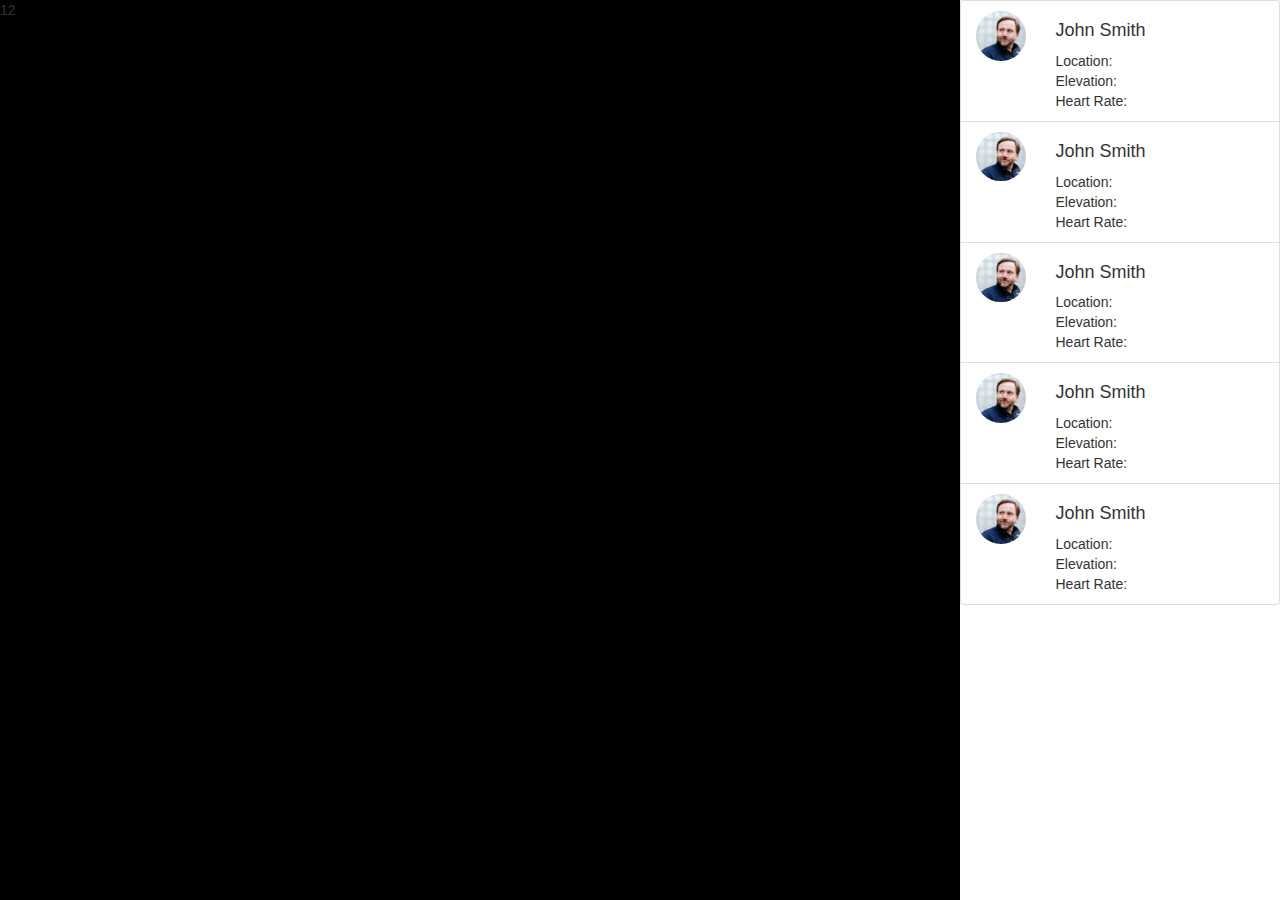
<file: JSWebApp/index.html>
<!DOCTYPE html>
<html lang="en">
  <!-- Head -->
  <head>

    <title>Command Center</title>
    <meta name="viewport" content="width=device-width, initial-scale=1, maximum-scale=1">
    <link href="bootstrap.min.css" rel="stylesheet">
    <link href="main.css" rel="stylesheet">
  </head>

  <!-- Body -->
  <body>
    <div class="container-fluid">
      <div class = "row no-gutter">
        <div class = "col-xs-9">
          <div id="map">
            <p>12</p>
          </div>
        </div>
        <div class = "col-xs-3">
          <div id="profiles">
            <ul class="list-group list-group-flush">

              <li class="list-group-item">
                <div class = "row">
                  <div class = "col-xs-3">
                    <img src="prof1.jpg" class="img-responsive img-circle">
                  </div>
                  <div class="col-xs-9">
                    <h4>John Smith</h4>
                    <p>Location: </p>
                    <p>Elevation: </p>
                    <p>Heart Rate: </p>
                  </div>
                </div>
              </li>

              <li class="list-group-item">
                <div class = "row">
                  <div class = "col-xs-3">
                    <img src="prof1.jpg" class="img-responsive img-circle">
                  </div>
                  <div class="col-xs-9">
                    <h4>John Smith</h4>
                    <p>Location: </p>
                    <p>Elevation: </p>
                    <p>Heart Rate: </p>
                  </div>
                </div>
              </li>

              <li class="list-group-item">
                <div class = "row">
                  <div class = "col-xs-3">
                    <img src="prof1.jpg" class="img-responsive img-circle">
                  </div>
                  <div class="col-xs-9">
                    <h4>John Smith</h4>
                    <p>Location: </p>
                    <p>Elevation: </p>
                    <p>Heart Rate: </p>
                  </div>
                </div>
              </li>

              <li class="list-group-item">
                <div class = "row">
                  <div class = "col-xs-3">
                    <img src="prof1.jpg" class="img-responsive img-circle">
                  </div>
                  <div class="col-xs-9">
                    <h4>John Smith</h4>
                    <p>Location: </p>
                    <p>Elevation: </p>
                    <p>Heart Rate: </p>
                  </div>
                </div>
              </li>

              <li class="list-group-item">
                <div class = "row">
                  <div class = "col-xs-3">
                    <img src="prof1.jpg" class="img-responsive img-circle">
                  </div>
                  <div class="col-xs-9">
                    <h4>John Smith</h4>
                    <p>Location: </p>
                    <p>Elevation: </p>
                    <p>Heart Rate: </p>
                  </div>
                </div>
              </li>


            </ul>
          </div>
        </div>
      </div>
    </div>
  </body>
</html>
</file>
<file: JSWebApp/main.css>
#map {
  background-color: black;
  height: 100vh;
}

#profiles {
  background-color: 	#F5F5F5;
}

#profiles p {
  margin: 0;
}

.no-gutter > [class*='col-'] {
    padding-right:0;
    padding-left:0;
}

li:hover {
    background-color: #fdcf58;
}
</file>
